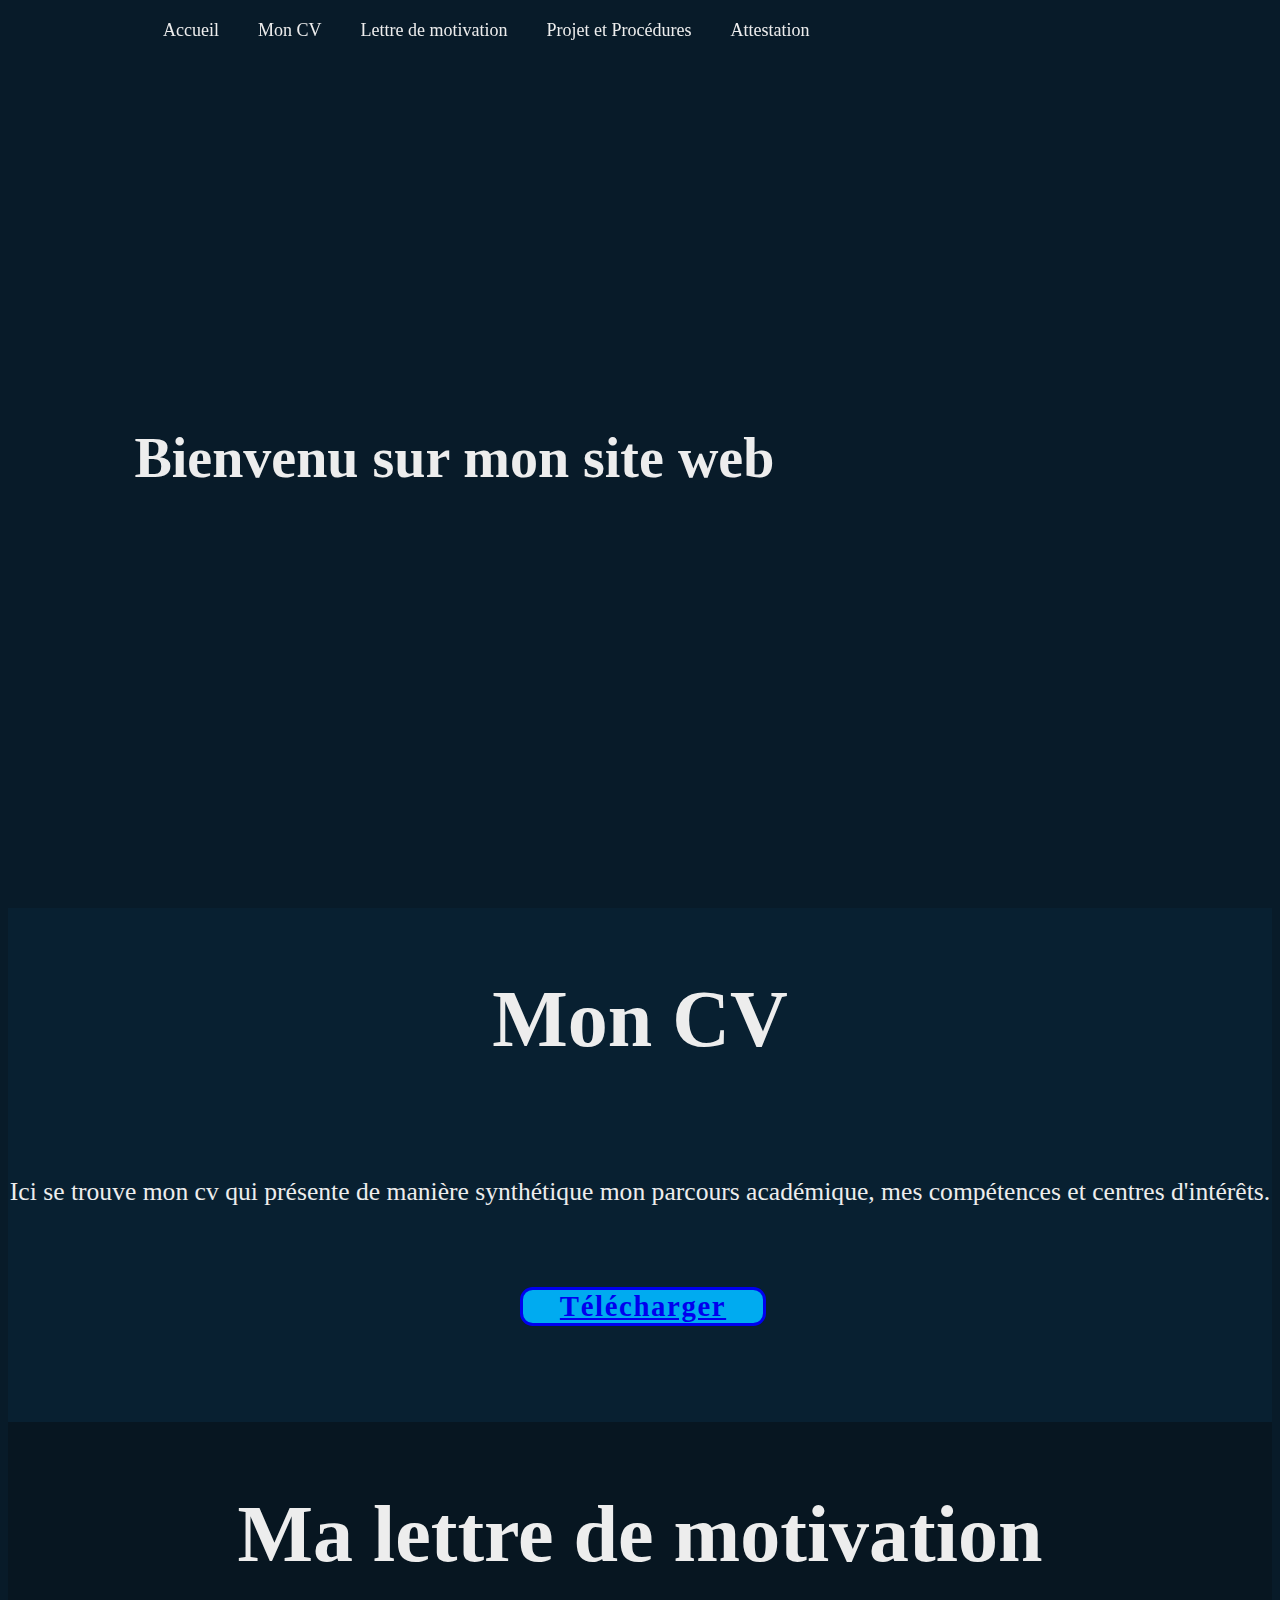
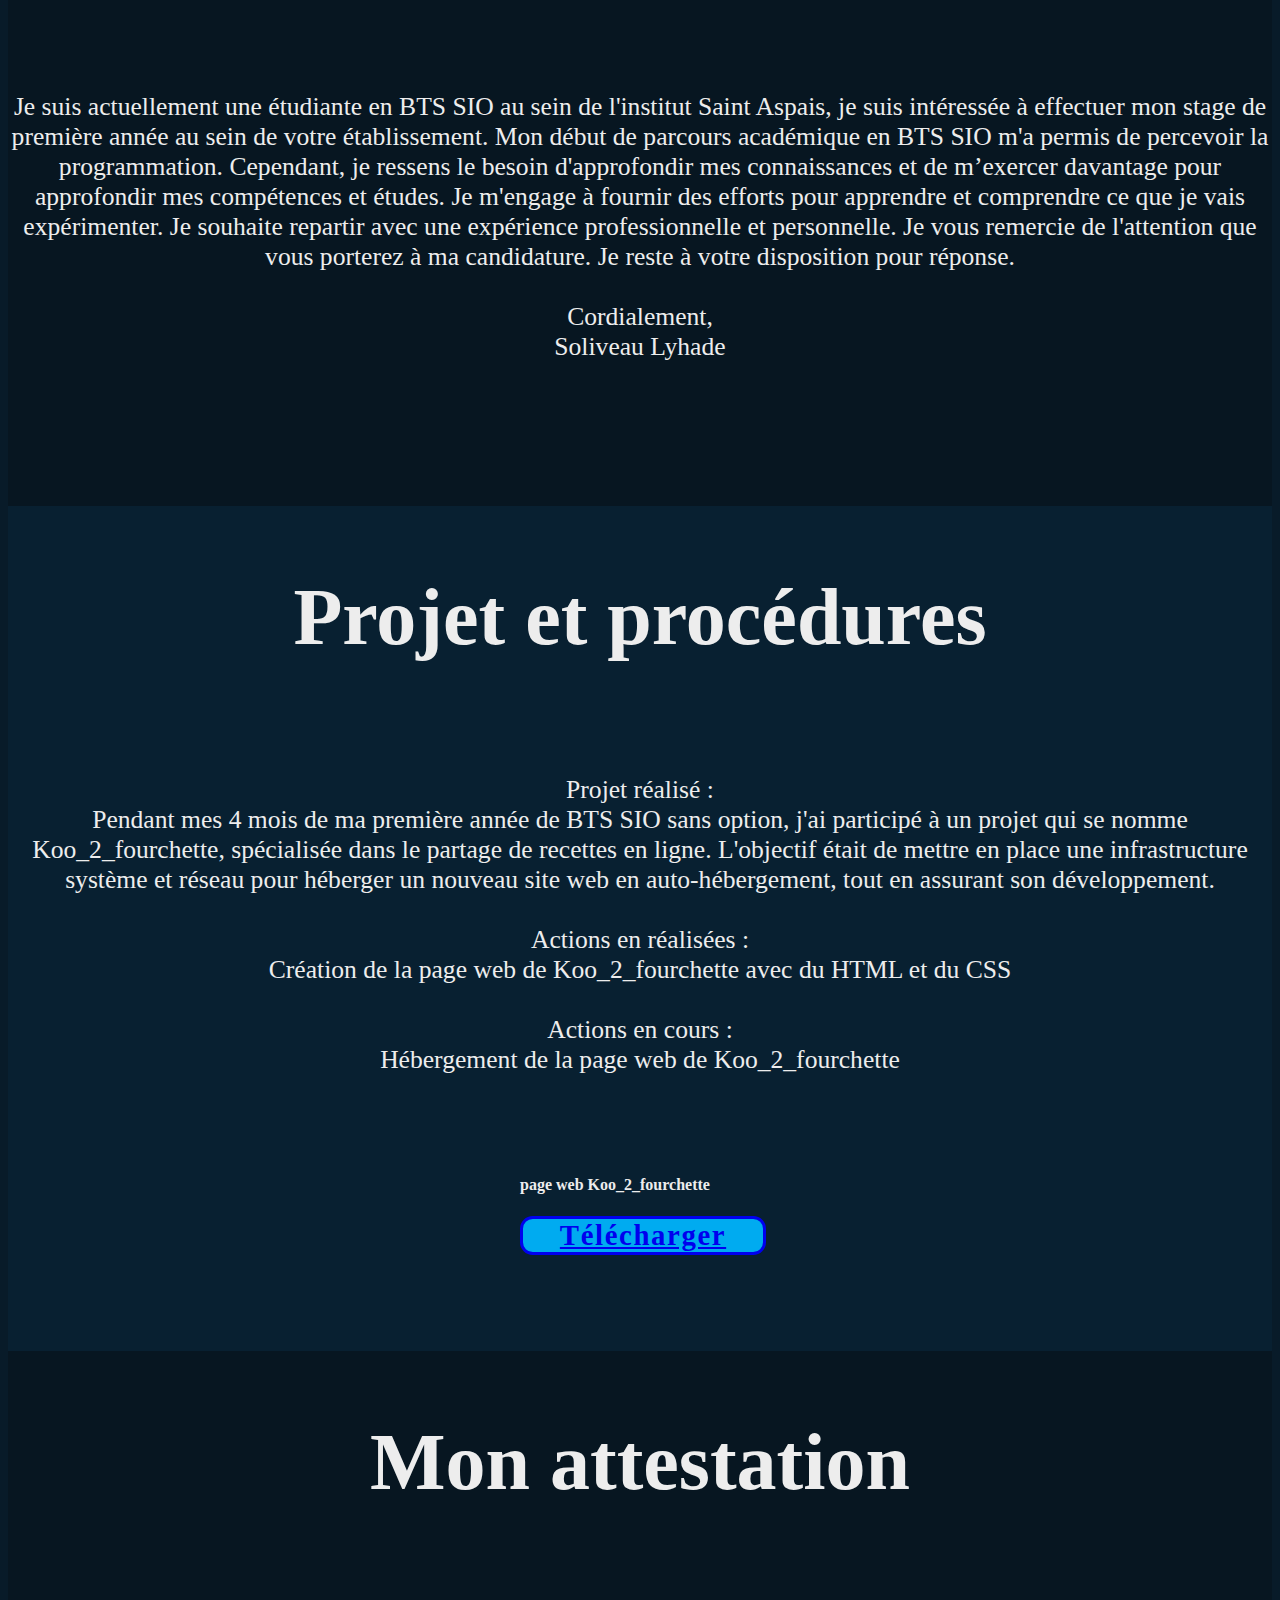
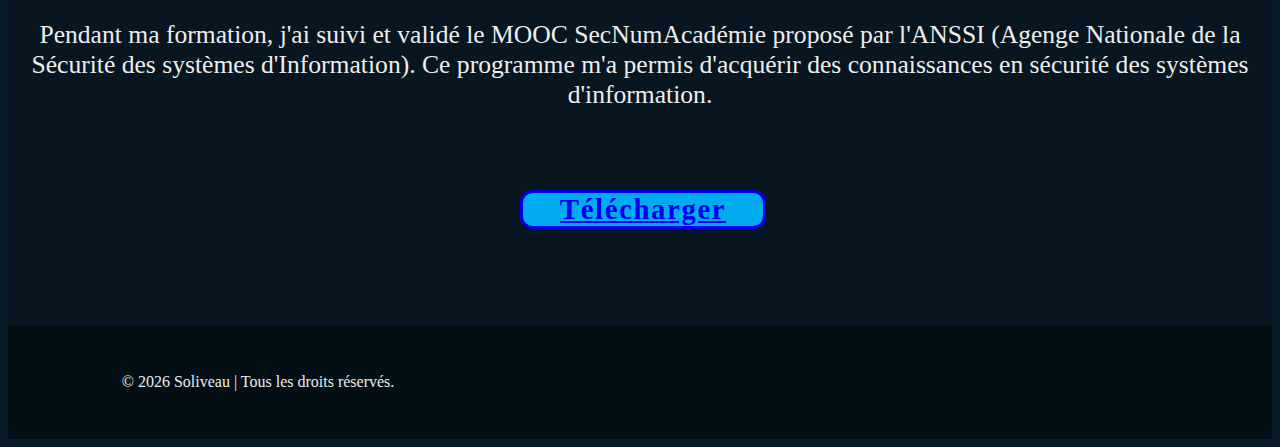
<file: index.html>
<!DOCTYPE html>
<html>
<head>  
<meta charset="UTF-8">
<link rel="stylesheet" href="style.css">
<title>test site</title>
</head>
<body>
    <header>
    <nav class="navbar">
        <a href="#" class="">Accueil</a>
        <a href="#" class="">Mon CV</a>
        <a href="#" class="">Lettre de motivation</a>
        <a href="#" class="">Projet et Procédures</a>
        <a href="#" class="">Attestation</a>
    </nav>
    </header>

    <section class="accueil">
        <div class="accueil-content">
            <h1>Bienvenu sur mon site web</h1>
        </div>
    </section>

    <section class="cv">        
            <h2 class="heading">Mon CV</h2>
            <div class="cv-content">
            <p>Ici se trouve mon cv qui présente de manière synthétique mon parcours académique, mes compétences et centres d'intérêts.</p>
            </div>

            <div class="bouton">
                <a href="https://www.canva.com/design/DAG1fDkwz20/FDAR6XTOHMT9QRA9WNtybA/edit" class="b1">Télécharger</a>
            </div>
    </section>

    <section class="lettre">
        <h2 class="heading">Ma lettre de motivation</h2>
        <div class="lettre-content">
        <p>Je suis actuellement une étudiante en BTS SIO au sein de l'institut Saint Aspais, je suis intéressée à effectuer mon stage de première année au sein de votre établissement. 
            Mon début de parcours académique en BTS SIO m'a permis de percevoir la programmation. Cependant, je ressens le besoin d'approfondir mes connaissances et de m’exercer davantage 
            pour approfondir mes compétences et études.

            Je m'engage à fournir des efforts pour apprendre et comprendre ce que je vais expérimenter. Je souhaite repartir avec une expérience professionnelle et personnelle. 
            Je vous remercie de l'attention que vous porterez à ma candidature. Je reste à votre disposition pour réponse. <br> <br> 

            Cordialement, <br>
            Soliveau Lyhade </p>
        </div>

    </section>

    <section class="projet">
         <h2 class="heading">Projet et procédures</h2>
        <div class="projet-content">
            <p>Projet réalisé : <br>
                Pendant mes 4 mois de ma première année de BTS SIO sans option, j'ai participé à un projet qui se nomme Koo_2_fourchette, 
                spécialisée dans le partage de recettes en ligne. L'objectif était de mettre en place une infrastructure système et réseau pour héberger 
                un nouveau site web en auto-hébergement, tout en assurant son développement. <br> <br>

                Actions en réalisées : <br>
                Création de la page web de Koo_2_fourchette avec du HTML et du CSS <br> <br>

                Actions en cours : <br>
                Hébergement de la page web de Koo_2_fourchette
                </p>
        </div>

         <div class="bouton2">
            <h4>page web Koo_2_fourchette</h4>
            <a href=" Koo2fourchette/images/photos/koo2fourchette.html" class="b2">Télécharger</a>
        </div>
    </section>

    <section class="attestation">
         <h2 class="heading">Mon attestation</h2>
        <div class="attestation-content">
            <p>Pendant ma formation, j'ai suivi et validé le MOOC SecNumAcadémie proposé par l'ANSSI (Agenge Nationale de la Sécurité des systèmes d'Information). Ce programme m'a permis d'acquérir des connaissances en sécurité des systèmes d'information. </p>
        </div>

         <div class="bouton3">
            <a href="Attestation_MOOC.pdf" class="b3">Télécharger</a>
        </div>
    </section>

    <footer class="footer">
        <div class="footer-text">
            <p> © 2026 Soliveau | Tous les droits réservés.</p>
        </div>
    </footer>
</body>
</html>
</file>
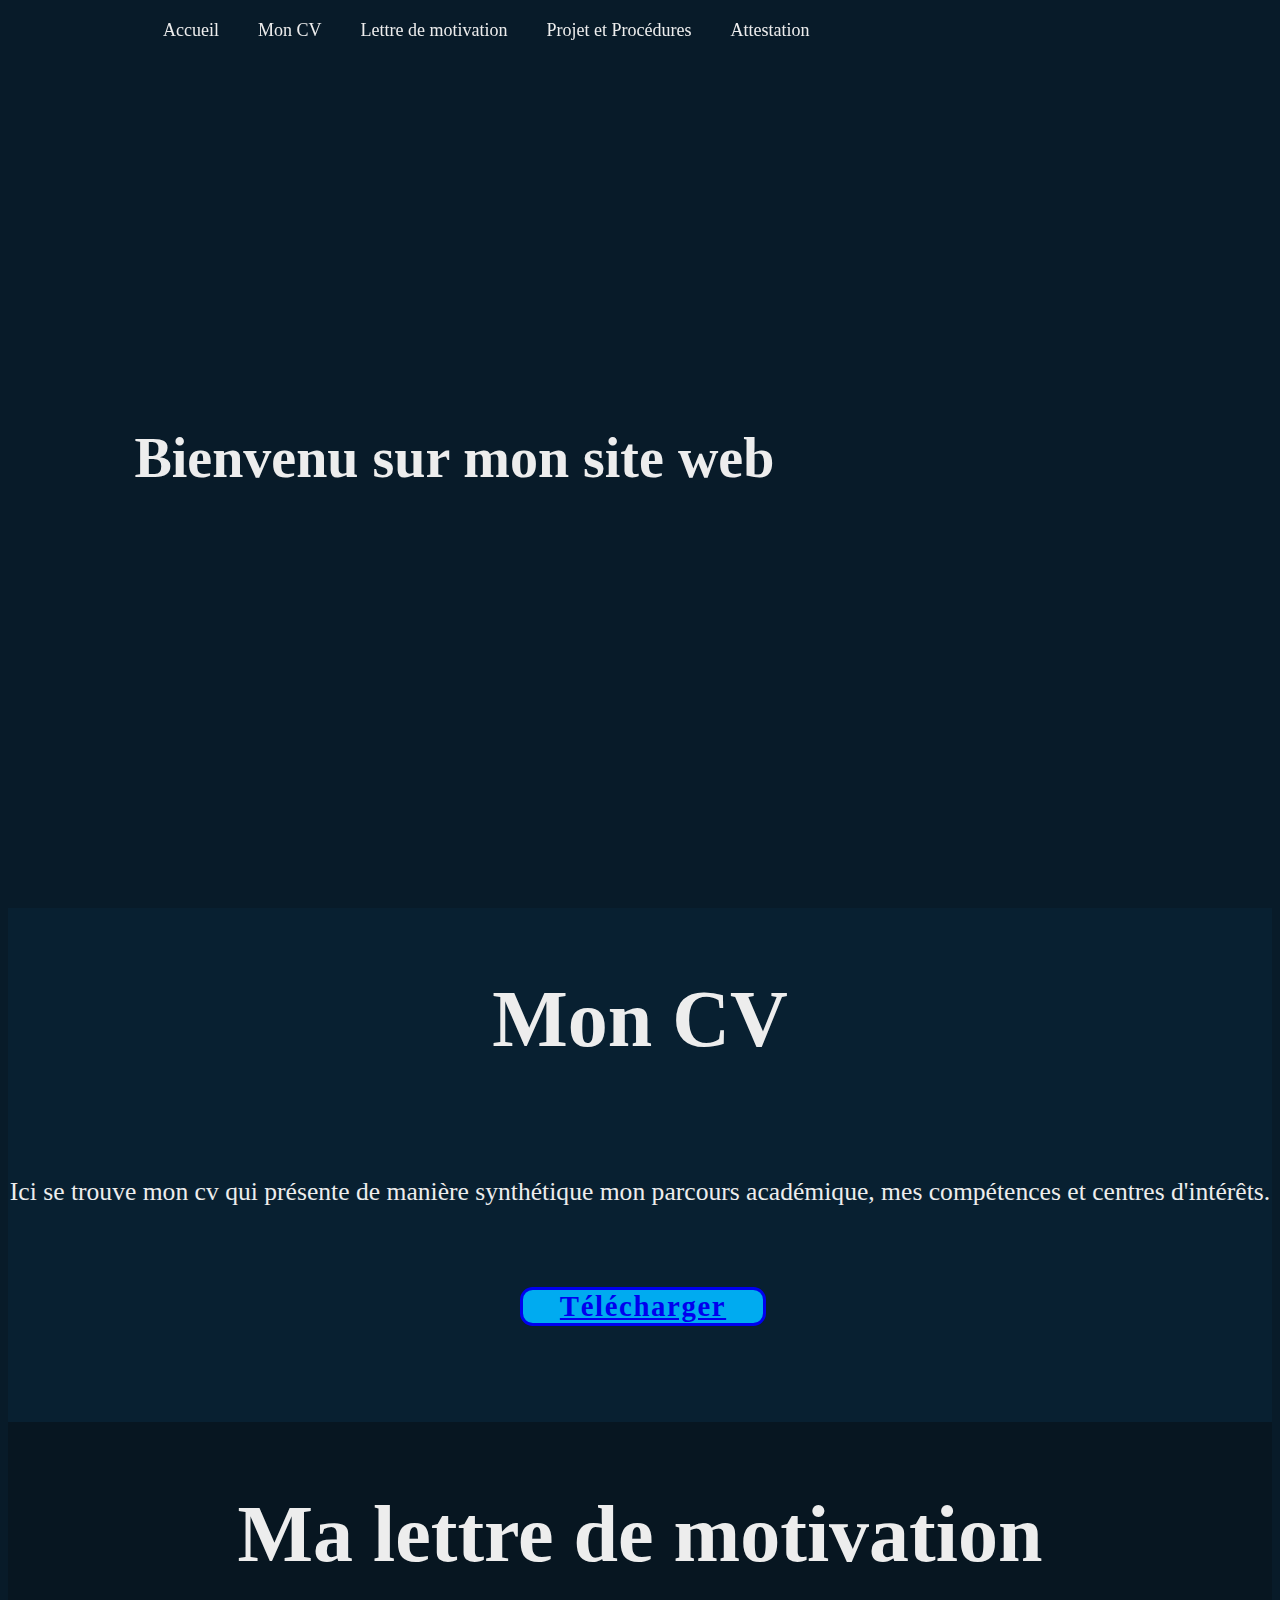
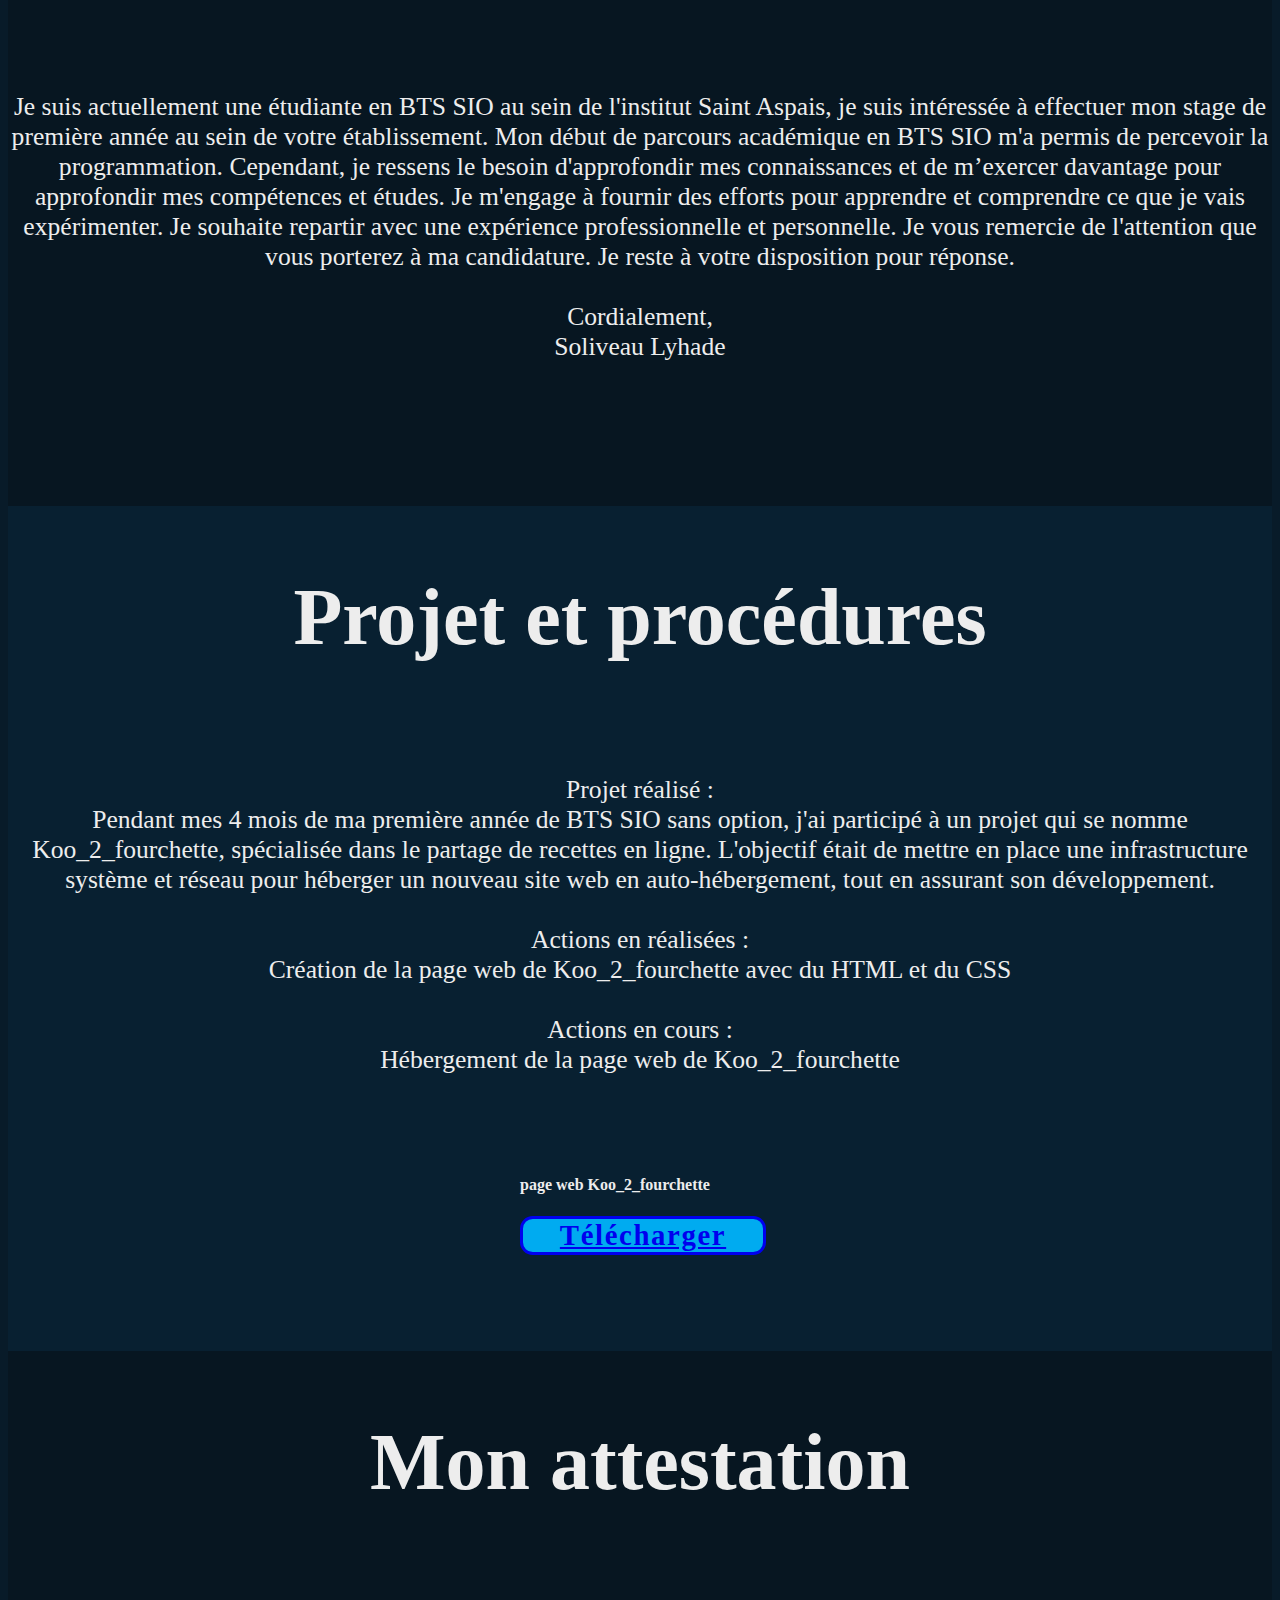
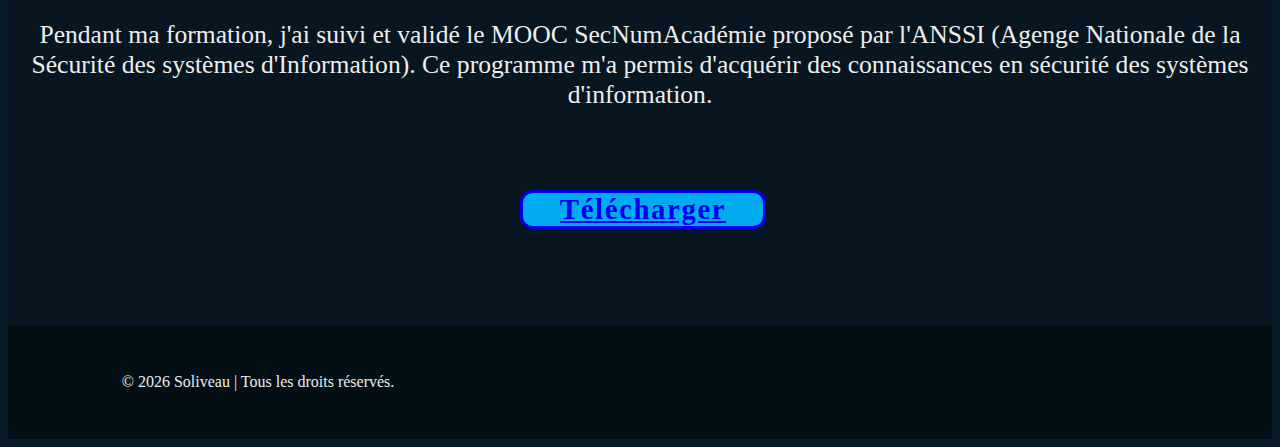
<file: Portfolio.html>
<!DOCTYPE html>
<html>
<head>  
<meta charset="UTF-8">
<link rel="stylesheet" href="style.css">
<title>test site</title>
</head>
<body>
    <header>
    <nav class="navbar">
        <a href="#" class="">Accueil</a>
        <a href="#" class="">Mon CV</a>
        <a href="#" class="">Lettre de motivation</a>
        <a href="#" class="">Projet et Procédures</a>
        <a href="#" class="">Attestation</a>
    </nav>
    </header>

    <section class="accueil">
        <div class="accueil-content">
            <h1>Bienvenu sur mon site web</h1>
        </div>
    </section>

    <section class="cv">        
            <h2 class="heading">Mon CV</h2>
            <div class="cv-content">
            <p>Ici se trouve mon cv qui présente de manière synthétique mon parcours académique, mes compétences et centres d'intérêts.</p>
            </div>

            <div class="bouton">
                <a href="https://www.canva.com/design/DAG1fDkwz20/FDAR6XTOHMT9QRA9WNtybA/edit" class="b1">Télécharger</a>
            </div>
    </section>

    <section class="lettre">
        <h2 class="heading">Ma lettre de motivation</h2>
        <div class="lettre-content">
        <p>Je suis actuellement une étudiante en BTS SIO au sein de l'institut Saint Aspais, je suis intéressée à effectuer mon stage de première année au sein de votre établissement. 
            Mon début de parcours académique en BTS SIO m'a permis de percevoir la programmation. Cependant, je ressens le besoin d'approfondir mes connaissances et de m’exercer davantage 
            pour approfondir mes compétences et études.

            Je m'engage à fournir des efforts pour apprendre et comprendre ce que je vais expérimenter. Je souhaite repartir avec une expérience professionnelle et personnelle. 
            Je vous remercie de l'attention que vous porterez à ma candidature. Je reste à votre disposition pour réponse. <br> <br> 

            Cordialement, <br>
            Soliveau Lyhade </p>
        </div>

    </section>

    <section class="projet">
         <h2 class="heading">Projet et procédures</h2>
        <div class="projet-content">
            <p>Projet réalisé : <br>
                Pendant mes 4 mois de ma première année de BTS SIO sans option, j'ai participé à un projet qui se nomme Koo_2_fourchette, 
                spécialisée dans le partage de recettes en ligne. L'objectif était de mettre en place une infrastructure système et réseau pour héberger 
                un nouveau site web en auto-hébergement, tout en assurant son développement. <br> <br>

                Actions en réalisées : <br>
                Création de la page web de Koo_2_fourchette avec du HTML et du CSS <br> <br>

                Actions en cours : <br>
                Hébergement de la page web de Koo_2_fourchette
                </p>
        </div>

         <div class="bouton2">
            <h4>page web Koo_2_fourchette</h4>
            <a href="c:\Users\lyly9\Documents\AtelP\koo_2_fourchette\index.html" class="b2">Télécharger</a>
        </div>
    </section>

    <section class="attestation">
         <h2 class="heading">Mon attestation</h2>
        <div class="attestation-content">
            <p>Pendant ma formation, j'ai suivi et validé le MOOC SecNumAcadémie proposé par l'ANSSI (Agenge Nationale de la Sécurité des systèmes d'Information). Ce programme m'a permis d'acquérir des connaissances en sécurité des systèmes d'information. </p>
        </div>

         <div class="bouton3">
            <a href="c:\Users\lyly9\Documents\Attestation\Attestation MOOC.pdf" class="b3">Télécharger</a>
        </div>
    </section>

    <footer class="footer">
        <div class="footer-text">
            <p> © 2026 Soliveau | Tous les droits réservés.</p>
        </div>
    </footer>
</body>
</html>
</file>
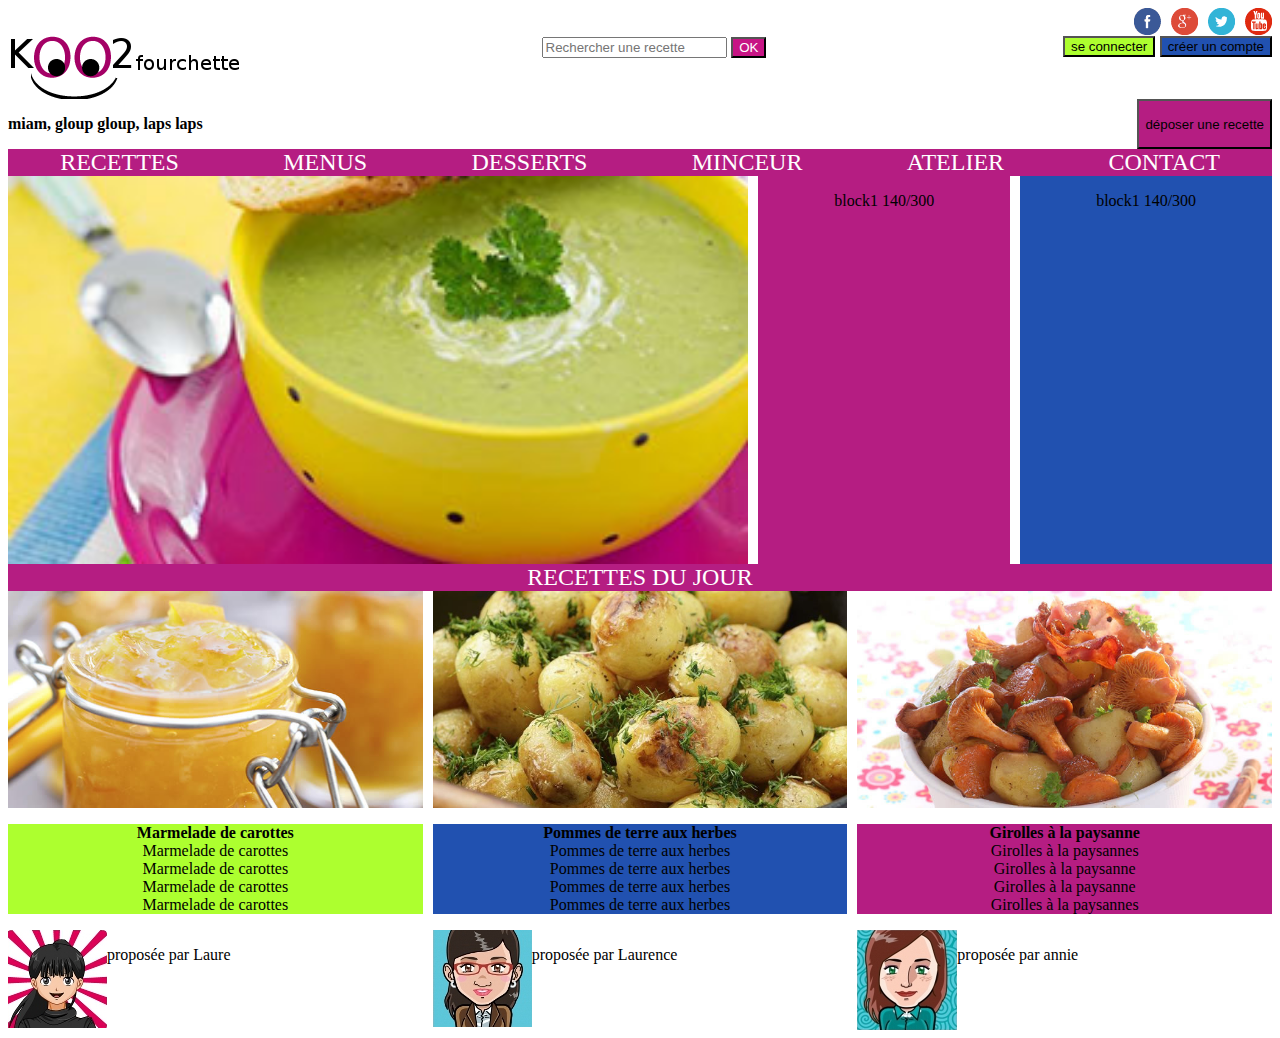
<file: Koo2fourchette/koo2fourchette.html>
<!DOCTYPE html>
 <html>
  <head>
    <meta charset="UTF-8">
      <title>Koo_2_fourchettte</title>
    <link rel="stylesheet" href="style.css">
  </head>
<body>
    
    <div id="test">
    <img src="./images\facebook.png" class="block4">
    <img src="./images\google.png" class="block4">
    <img src="./images\twitter.png" class="block4">
    <img src="./images\youtube.png" class="block4">
  </div>
    
    <header>
    <img src="./images/koo_2_fourchette.png" id="block1">
    
  <div id="nav_bare">  
    <input type="text" placeholder="Rechercher une recette">
    <button type="submit" id="petit_bouton"> OK </button>  
  </div>
<div id="peuton">
    <button id="block8">se connecter</button>
    <button id="idiot">créer un compte</button>
</div>
  </header>
<div id="petit_casse_pied">
  <p> <strong> miam, gloup gloup, laps laps</strong> </p>
    <button id="block10">déposer une recette</button>
</div>
<nav>
  
     <a> RECETTES </a>
      <a> MENUS </a>
        <a> DESSERTS </a>
          <a> MINCEUR </a>
        <a> ATELIER </a>
      <a> CONTACT </a> 
</nav>

  <section id="soupe"> 
     <img src="./photos/vig/creme-petits-poids.jpg" class="block12">      
      <div id="bastante"> <p>block1 140/300</p> </div>
      <div id="nada"> <p>block1 140/300</p> </div>
</section>

<nav>
  <a>RECETTES DU JOUR</a>
</nav>

<section id="imparfait">    
  <div class="propo1"><img src="./photos/recettes/marmelade-carottes.jpg" class="food1">
    <div id="Goku">
    <p> <strong>Marmelade de carottes</strong> <br>
      Marmelade de carottes <br>
      Marmelade de carottes <br>
      Marmelade de carottes <br>
       Marmelade de carottes</p></div>
          <div class="persona"><img src="./photos/gravatars/natha.png"> <p>proposée par Laure</p></div>
  </div>

                  
         <div class="propo1">
          <img src="./photos/recettes/pomme-de-terre-aux-herbes.jpg" class="food1">
          <div id="Vegeta">
            <p> <strong>Pommes de terre aux herbes</strong> <br>  
                  Pommes de terre aux herbes <br> 
                  Pommes de terre aux herbes <br> 
                  Pommes de terre aux herbes <br> 
                  Pommes de terre aux herbes</p>
                </div>
                  <div class="persona"><img src="./photos/gravatars/laurence.png">
                     <p>proposée par Laurence</p></div>
               </div>

          <div class="propo1">
            <img src="./photos/recettes/girolles-paysanne.jpg" class="food1">
          <div id="Freezer"><p> <strong>Girolles à la paysanne</strong> <br>
          Girolles à la paysannes <br>
          Girolles à la paysanne <br>
          Girolles à la paysanne <br>
           Girolles à la paysannes</p></div>
      <div class="persona"><img src="./photos/gravatars/annie.png" >
         <p>proposée par annie</p></div>
          </div>
  </section>

  </body>
</html>
</file>
<file: style.css>
body {
    background-color: #081b29;
    color: #ededed;
}

header {
    position: fixed;
    top: 0;
    left: 0;
    width: 100%;
    padding: 20px 10%;
    background-color: transparent;
    display: flex;
    justify-content: space-between;
    align-items: center;
    z-index: 100;
}

nav a {
    font-size: 18px;
    color: #ededed;
    text-decoration: none;
    font-weight: 500;
    margin-left: 35px;
    transition: .3s;
}

nav a:hover,
nav a.active {
    color: #00abf0;
}

.accueil {
    height: 100vh;
    display: flex;
    align-items: center;
    padding: 0 10%;
}

.accueil-content h1 {
    font-size: 56px;
    font-weight: 700;
}

.cv {
    display: flex;
    justify-content: center;
    align-items: center;
    flex-direction: column;
    gap: 2rem;
    background: #082031;
    padding-bottom: 6rem;
}

.heading {
    font-size: 5rem;
    margin-bottom: 3rem;
    text-align: center;
}

.cv-content {
    text-align: center;
}

.cv-content p {
    font-size: 1.6rem;
    margin: 2rem 0 3rem;
}

.bouton {
    display: inline-block;
    width: 15rem;
}

.bouton a {
    background: #00abf0;
}

.bouton .b1 {
    position: relative;
    display: inline-flex;
    justify-content: center;
    align-items: center;
    width: 15rem;
    height: 100%;
    border: .2rem solid;
    border-radius: .8rem;
    font-size: 1.8rem;
    font-weight: 600;
    letter-spacing: .1rem;
}

.lettre {
    display: flex;
    justify-content: center;
    align-items: center;
    flex-direction: column;
    gap: 2rem;
    background: #071621;
    padding-bottom: 6rem;
}

.lettre h2 {
    font-size: 5rem;
    margin-bottom: 3rem;
    text-align: center;
}

.lettre-content {
     text-align: center
}

.lettre-content p {
    font-size: 1.6rem;
    margin: 2rem 0 3rem;
}

.projet {
    display: flex;
    justify-content: center;
    align-items: center;
    flex-direction: column;
    gap: 2rem;
    background: #082031;
    padding-bottom: 6rem;
}

.projet h2 {
    font-size: 5rem;
    margin-bottom: 3rem;
    text-align: center;
}

.projet-content {
     text-align: center
}

.projet p {
    font-size: 1.6rem;
    margin: 2rem 0 3rem;
}

.bouton2 {
    display: inline-block;
    width: 15rem;
} 

.bouton2 a {
  background: #00abf0;  
} 

.bouton2 .b2 {
    position: relative;
    display: inline-flex;
    justify-content: center;
    align-items: center;
    width: 15rem;
    height: 100%;
    border: .2rem solid;
    border-radius: .8rem;
    font-size: 1.8rem;
    font-weight: 600;
    letter-spacing: .1rem;
}


.attestation {
    display: flex;
    justify-content: center;
    align-items: center;
    flex-direction: column;
    gap: 2rem;
    background: #071621;
    padding-bottom: 6rem;
}

.attestation h2 {
    font-size: 5rem;
    margin-bottom: 3rem;
    text-align: center;
}

.attestation-content {
     text-align: center
}

.attestation p {
    font-size: 1.6rem;
    margin: 2rem 0 3rem;
}

.bouton3 {
    display: inline-block;
    width: 15rem;
} 

.bouton3 a {
    background: #00abf0;
}

.bouton3 .b3 {
    position: relative;
    display: inline-flex;
    justify-content: center;
    align-items: center;
    width: 15rem;
    height: 100%;
    border: .2rem solid;
    border-radius: .8rem;
    font-size: 1.8rem;
    font-weight: 600;
    letter-spacing: .1rem;
}


.footer {
    display: flex;
    justify-content: space-between;
    align-items: center;
    flex-wrap: wrap;
    padding: 2rem 9%;
    background: #030e15;
}
</file>
<file: Koo2fourchette/style.css>
#test {
  display: flex;
  justify-content: flex-end;
  gap: 10px;
}


header {
  display: flex;
  justify-content: space-between;
  font-size: 110%;
}

#block1 {
  justify-content: flex-start;
}

#nav_bare {
  font-size: 106%;
  border-radius: 50px;
}

#petit_bouton {
  background-color: #C71585;
  color: #FFFFFF;
}

#peuton {
  justify-content: flex-end;
}


#block8 {
  background-color: greenyellow;
  
  
}

#idiot {
    
  background-color: #2151B0;

}

nav {
  display: flex;
  justify-content: space-around;
  color: #FFFFFF;
  font-size: 150%;
  background-color: #B51D82;
  flex-wrap: wrap;
}

#petit_casse_pied{
  display: flex;
  justify-content: space-between;
}

#block10 {
    
  background-color: #B51D82;
  /*display: flex;
  justify-content: flex-end;*/
}

#soupe{
  display: flex;
  gap: 10px;
  /*justify-content: space-between;*/
}

.cero{
  width: 66%;
}

.block12{
  /*display: block;*/
  height: auto;
  width: 100%;
  margin: 0 auto;
}

#bastante{
  background-color: #B51D82;
  text-align: center;
  height: auto;
  width: 34%;
}

#nada{
  background-color: #2151B0;
  text-align: center;
  height: auto;
  width: 34%;
}

#imparfait{
  display: flex;
  gap: 10px;
}

.propo1{
  width: 33%;
}

.food1{
  display: block;
  height: auto;
  width: 100%;
  margin: 0 auto;
}

#Goku{
  background-color: greenyellow;
  text-align: center;

}
.persona{
  display: flex;
}

#Vegeta{
  background-color: #2151B0;
  text-align: center;
}

#Freezer{
  background-color: #B51D82;
  text-align: center;
}






nav {
  display: flex;
  color: #FFFFFF;
  font-size: 150%;
  background-color: #B51D82;
  flex-wrap: wrap;
}
</file>
